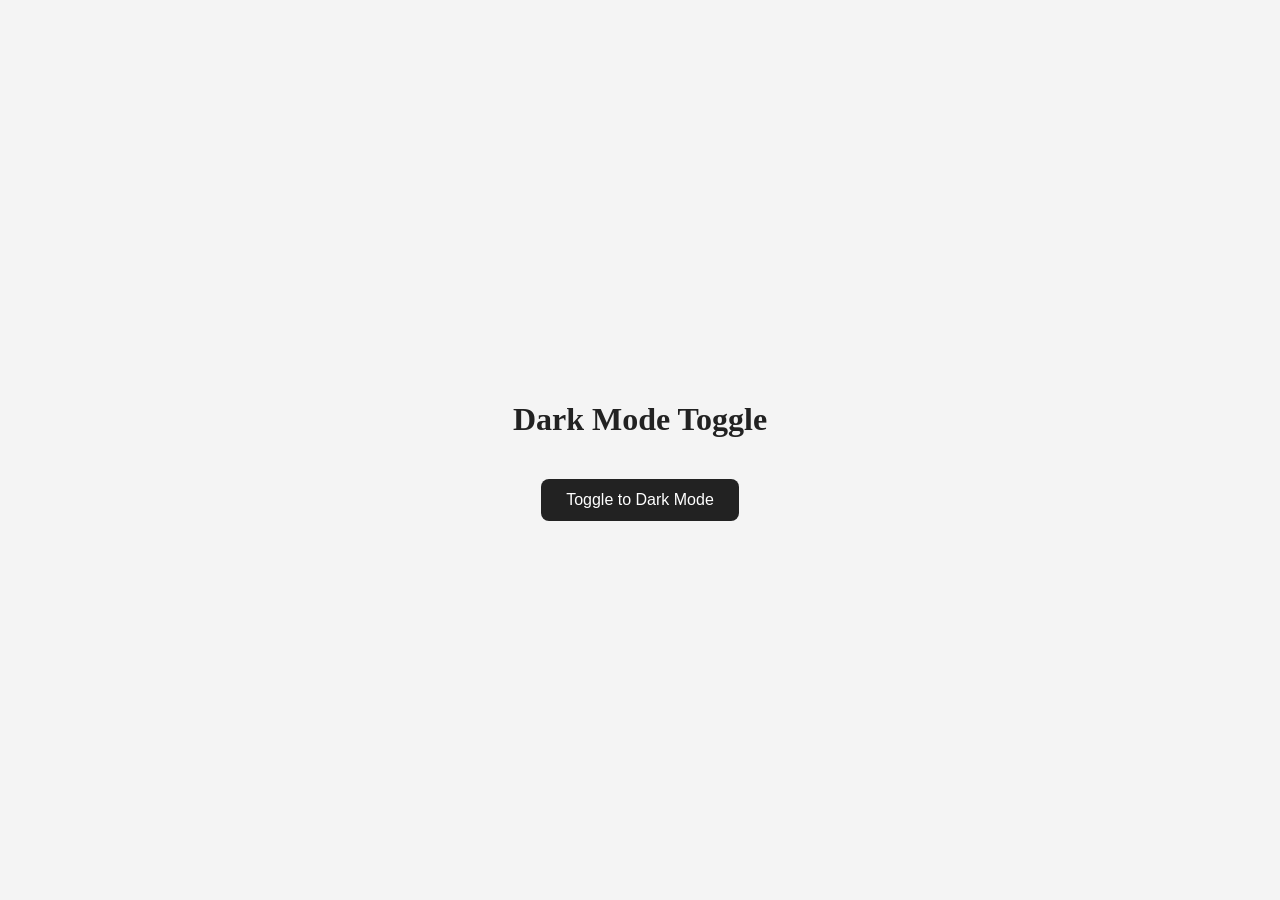
<file: 03-dark-mode-toggle/index.html>
<!DOCTYPE html>
<html lang="en">
<head>
    <meta charset="UTF-8">
    <meta name="viewport" content="width=device-width, initial-scale=1.0">
    <title>Dark Mode Toggle</title>
    <link rel="stylesheet" href="style.css">
</head>
<body>
    <div class="container">
        <h1>Dark Mode Toggle</h1>
        <button id="toggle">
            Toggle Dark Mode
        </button>
    </div>
    
    <script src="main.js"></script>
</body> 
</html>
</file>
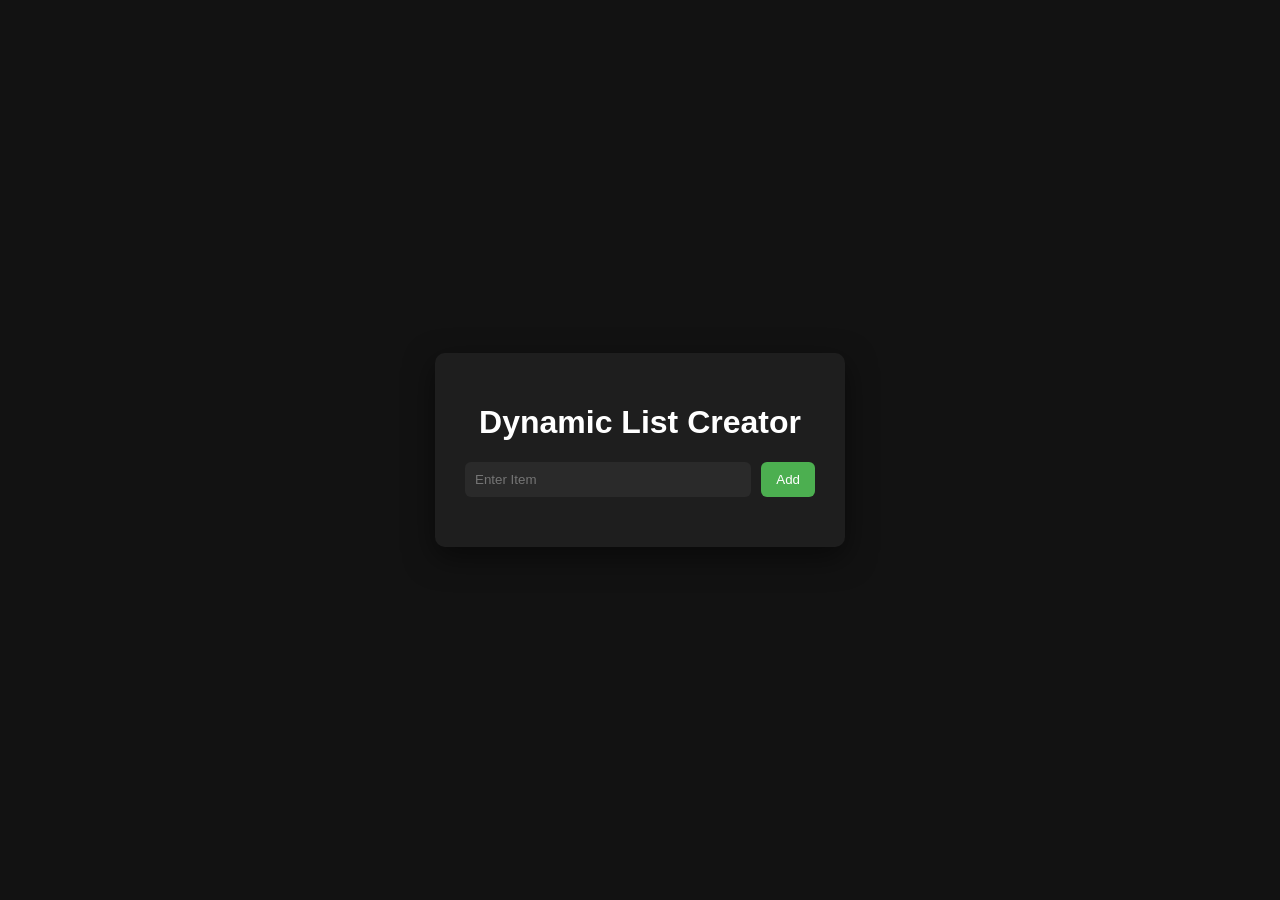
<file: 04-dynamic-list-creator/index.html>
<!DOCTYPE html>
<html lang="en">
<head>
    <meta charset="UTF-8">
    <meta name="viewport" content="width=device-width, initial-scale=1.0">
    <title>Dynamic List Creator</title>
    <link rel="stylesheet" href="style.css">
</head>
<body>
    <div class="container">
        <h1>Dynamic List Creator</h1>
        <div class="input-box">
            <input type="text" id="itemInput" placeholder="Enter Item">
            <button id="addBtn">Add</button>
        </div>
        <ul id="list"></ul>
    </div>    
    <script src="main.js"></script>
</body> 
</html>
</file>
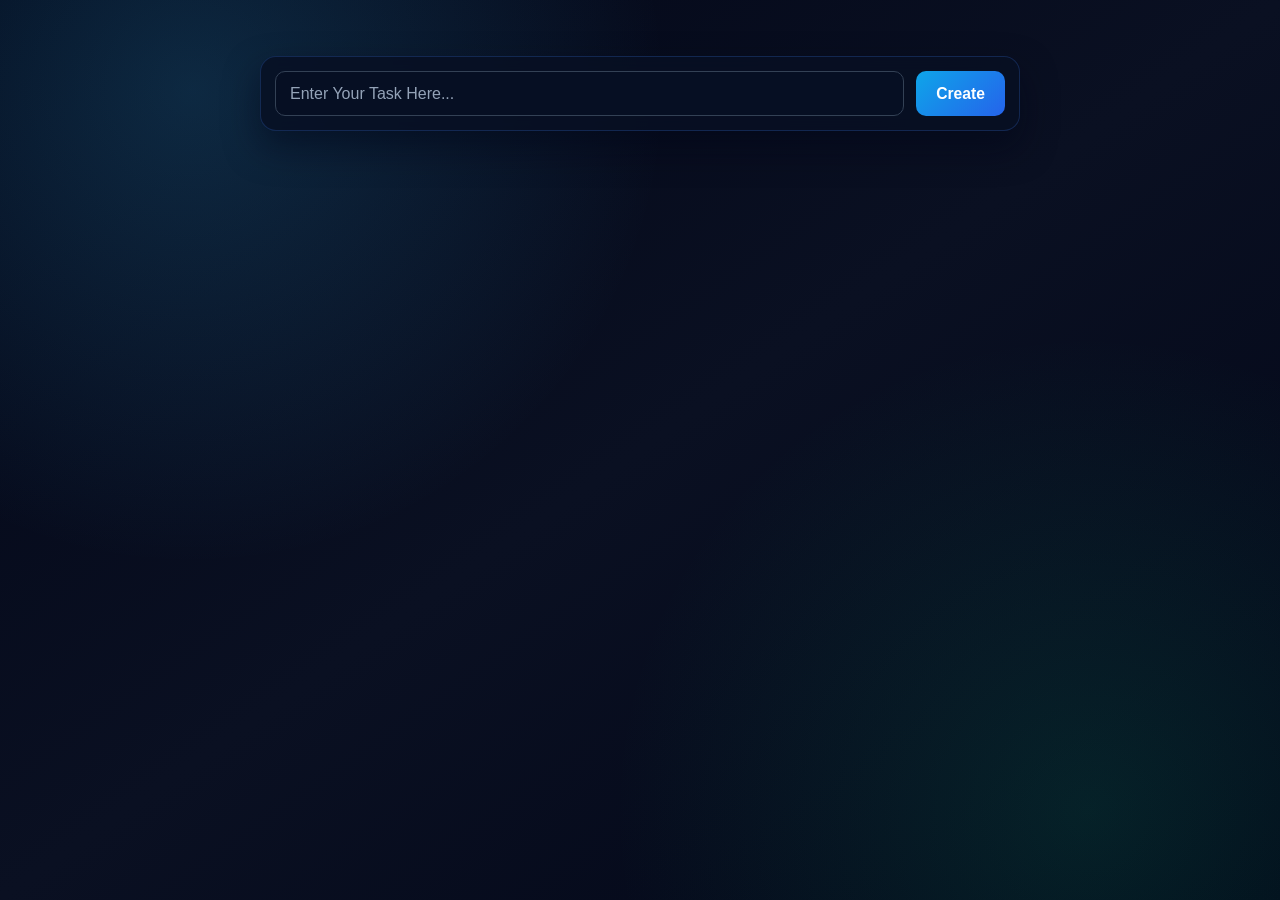
<file: 01-todo/todo.html>
<!DOCTYPE html>
<html lang="en">
<head>
    <meta charset="UTF-8">
    <meta name="viewport" content="width=device-width, initial-scale=1.0">
    <title>TO-DO</title>
    <link rel="stylesheet" href="style.css">
</head>
<body>
    <div>
        <input id="todoInput" type = "text" placeholder="Enter Your Task Here..."/>
        <button id="createButton">Create</button>
    </div>
        <div>
            <ul id="todoContainer">
                
            </ul>
        </div>
    <script>
        const createButtonRef = document.getElementById('createButton');
        const todoInputRef = document.getElementById('todoInput');
        const todoContainerRef = document.getElementById('todoContainer');

        createButtonRef.addEventListener('click',function(){
            const value = todoInputRef.value;
            console.log(value)
            const li = document.createElement('li'); //created <li>{}</li>
            li.innerText = value; //<li>{value}</li>
            li.addEventListener('click',function(){
                li.remove();
            })
            todoContainerRef.appendChild(li);
            todoInputRef.value ='';
        })
    </script>
</body>
</html>
</file>
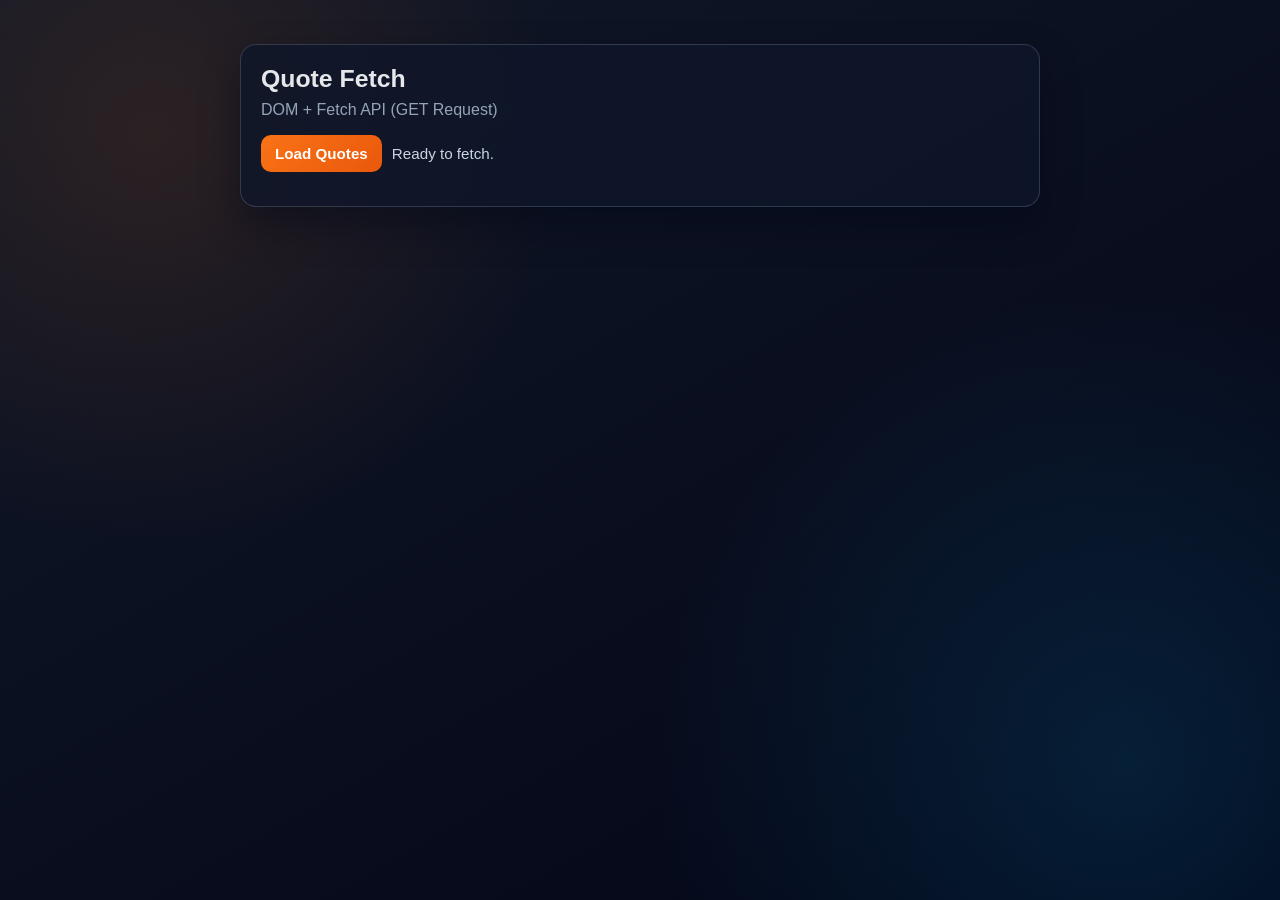
<file: 02-quote-fetch/quote.html>
<!DOCTYPE html>
<html lang="en">
<head>
    <meta charset="UTF-8">
    <meta name="viewport" content="width=device-width, initial-scale=1.0">
    <title>Quote Fetch</title>
    <link rel="stylesheet" href="style.css">
</head>
<body>
    <main class="app-shell">
        <h1>Quote Fetch</h1>
        <p class="subtitle">DOM + Fetch API (GET Request)</p>

        <div class="controls">
            <button id="loadQuotesBtn" type="button">Load Quotes</button>
            <span id="statusText">Ready to fetch.</span>
        </div>

        <ul id="quoteList"></ul>
    </main>

    <script src="app.js"></script>
</body>
</html>
</file>
<file: 03-dark-mode-toggle/style.css>
body{
    margin:0;
    height:100vh;
    display:flex;
    justify-content:center;
    align-items:center;
    background:#f4f4f4;
    color:#222;
    transition:0.3s;
}

.container{
    text-align:center;
}

button{
    margin-top:20px;
    padding:12px 25px;
    border:none;
    border-radius:8px;
    font-size:16px;
    cursor:pointer;
    background:#222;
    color:white;
    transition:0.3s;
}

button:hover{
    transform:scale(1.05);
}

.dark{
    background: #121212;
    color: white;
}

.dark button{
    background: white;
    color: black;
}
</file>
<file: 04-dynamic-list-creator/style.css>
body{
    margin:0;
    height:100vh;
    display:flex;
    justify-content:center;
    align-items:center;
    background:#121212;
    font-family:Arial, Helvetica, sans-serif;
    color:white;
}

.container{
    background:#1e1e1e;
    padding:30px;
    border-radius:10px;
    width:350px;
    text-align:center;
    box-shadow:0 10px 30px rgba(0,0,0,0.5);
}

.input-box{
    display:flex;
    gap:10px;
    margin-top:20px;
}

input{
    flex:1;
    padding:10px;
    border:none;
    border-radius:6px;
    outline:none;
    background:#2a2a2a;
    color:white;
}

button{
    padding:10px 15px;
    border:none;
    border-radius:6px;
    background:#4caf50;
    color:white;
    cursor:pointer;
}

button:hover{
    background:#43a047;
}

ul{
    list-style:none;
    padding:0;
    margin-top:20px;
}

li{
    display:flex;
    justify-content:space-between;
    align-items:center;
    background:#2a2a2a;
    padding:10px;
    border-radius:6px;
    margin-top:10px;
}

li span{
    flex:1;
    text-align:left;
    margin-right:10px;
    cursor:pointer;
    word-break:break-word;
}

.edit-input{
    flex:1;
    margin-right:10px;
}

.delete{
    background:#e53935;
    border:none;
    color:white;
    padding:5px 10px;
    border-radius:4px;
    cursor:pointer;
}

.delete:hover{
    background:#c62828;
}
</file>
<file: 01-todo/style.css>
* {
	box-sizing: border-box;
}

body {
	margin: 0;
	min-height: 100vh;
	font-family: "Trebuchet MS", "Segoe UI", Tahoma, sans-serif;
	background:
		radial-gradient(circle at 15% 10%, rgba(56, 189, 248, 0.18) 0%, transparent 35%),
		radial-gradient(circle at 85% 90%, rgba(16, 185, 129, 0.14) 0%, transparent 35%),
		linear-gradient(145deg, #020617 0%, #0a1022 50%, #020617 100%);
	display: flex;
	flex-direction: column;
	align-items: center;
	justify-content: flex-start;
	padding: 56px 24px 30px;
	color: #e5e7eb;
}

body > div {
	width: min(760px, 100%);
}

body > div:first-child {
	display: flex;
	gap: 12px;
	background: rgba(8, 16, 36, 0.86);
	padding: 14px;
	border-radius: 16px;
	border: 1px solid rgba(59, 130, 246, 0.22);
	box-shadow: 0 16px 34px rgba(2, 6, 23, 0.5);
	margin-bottom: 18px;
	backdrop-filter: blur(8px);
}

body > div:last-child {
	background: rgba(8, 16, 36, 0.76);
	border: 1px solid rgba(51, 65, 85, 0.7);
	border-radius: 18px;
	padding: 14px;
	box-shadow: 0 16px 34px rgba(2, 6, 23, 0.44);
}

#todoInput {
	flex: 1;
	border: 1px solid #334155;
	background: #060f23;
	color: #f8fafc;
	border-radius: 10px;
	padding: 12px 14px;
	font-size: 1rem;
	line-height: 1.2;
	outline: none;
	transition: border-color 0.2s ease, box-shadow 0.2s ease;
}

#todoInput::placeholder {
	color: #94a3b8;
}

#todoInput:focus {
	border-color: #38bdf8;
	box-shadow: 0 0 0 3px rgba(56, 189, 248, 0.24);
}

#createButton {
	border: none;
	background: linear-gradient(135deg, #0ea5e9, #2563eb);
	color: #ffffff;
	border-radius: 10px;
	padding: 0 20px;
	font-size: 0.98rem;
	font-weight: 600;
	cursor: pointer;
	transition: transform 0.15s ease, box-shadow 0.2s ease, opacity 0.2s ease;
}

#createButton:hover {
	transform: translateY(-1px);
	box-shadow: 0 10px 24px rgba(14, 165, 233, 0.4);
}

#createButton:active {
	transform: translateY(0);
	opacity: 0.9;
}

#todoContainer {
	margin: 0;
	padding: 0;
	list-style: none;
	display: flex;
	flex-direction: column;
	gap: 10px;
	max-height: 58vh;
	overflow: auto;
	padding-right: 4px;
}

#todoContainer li {
	background: linear-gradient(135deg, rgba(15, 23, 42, 0.95), rgba(15, 23, 42, 0.8));
	border: 1px solid #223048;
	border-radius: 12px;
	padding: 12px 16px;
	font-size: 1rem;
	color: #e2e8f0;
	cursor: pointer;
	box-shadow: 0 7px 16px rgba(2, 6, 23, 0.34);
	transition: transform 0.15s ease, box-shadow 0.2s ease, border-color 0.2s ease;
	word-break: break-word;
}

#todoContainer li:hover {
	transform: translateY(-2px);
	border-color: #38bdf8;
	box-shadow: 0 12px 24px rgba(2, 6, 23, 0.5);
}

#todoContainer li::before {
	content: "• ";
	color: #22d3ee;
	font-weight: 700;
}

#todoContainer::-webkit-scrollbar {
	width: 8px;
}

#todoContainer::-webkit-scrollbar-thumb {
	background: #1e3a5f;
	border-radius: 10px;
}

@media (max-width: 520px) {
	body {
		padding: 28px 12px 18px;
	}

	body > div:first-child {
		flex-direction: column;
	}

	body > div:last-child {
		padding: 10px;
	}

	#createButton {
		padding: 12px 14px;
		width: 100%;
	}

	#todoContainer {
		max-height: 62vh;
	}
}
</file>
<file: 02-quote-fetch/style.css>
* {
    box-sizing: border-box;
}

body {
    margin: 0;
    min-height: 100vh;
    font-family: "Trebuchet MS", "Segoe UI", sans-serif;
    background:
        radial-gradient(circle at 12% 15%, rgba(249, 115, 22, 0.12), transparent 30%),
        radial-gradient(circle at 88% 85%, rgba(14, 165, 233, 0.14), transparent 35%),
        linear-gradient(150deg, #111827, #0b1020 45%, #020617);
    color: #e5e7eb;
    display: flex;
    align-items: flex-start;
    justify-content: center;
    padding: 44px 16px;
}

.app-shell {
    width: min(800px, 100%);
    background: rgba(15, 23, 42, 0.82);
    border: 1px solid rgba(148, 163, 184, 0.25);
    border-radius: 16px;
    padding: 20px;
    box-shadow: 0 18px 38px rgba(2, 6, 23, 0.45);
}

h1 {
    margin: 0;
    font-size: 1.55rem;
}

.subtitle {
    margin-top: 8px;
    margin-bottom: 16px;
    color: #94a3b8;
}

.controls {
    display: flex;
    flex-wrap: wrap;
    align-items: center;
    gap: 10px;
    margin-bottom: 14px;
}

#loadQuotesBtn {
    border: none;
    border-radius: 10px;
    padding: 10px 14px;
    font-size: 0.95rem;
    font-weight: 600;
    color: #ffffff;
    cursor: pointer;
    background: linear-gradient(135deg, #f97316, #ea580c);
    transition: transform 0.15s ease, box-shadow 0.2s ease;
}

#loadQuotesBtn:hover {
    transform: translateY(-1px);
    box-shadow: 0 10px 18px rgba(249, 115, 22, 0.35);
}

#statusText {
    color: #cbd5e1;
    font-size: 0.95rem;
}

#quoteList {
    margin: 0;
    padding: 0;
    list-style: none;
    display: flex;
    flex-direction: column;
    gap: 10px;
    max-height: 62vh;
    overflow: auto;
}

#quoteList li {
    padding: 12px 14px;
    border-radius: 12px;
    border: 1px solid #263750;
    background: linear-gradient(135deg, rgba(2, 6, 23, 0.82), rgba(15, 23, 42, 0.82));
    line-height: 1.4;
}

#quoteList li::before {
    content: "\2022 ";
    color: #38bdf8;
}

@media (max-width: 540px) {
    body {
        padding: 20px 10px;
    }

    .app-shell {
        padding: 14px;
    }
}
</file>
